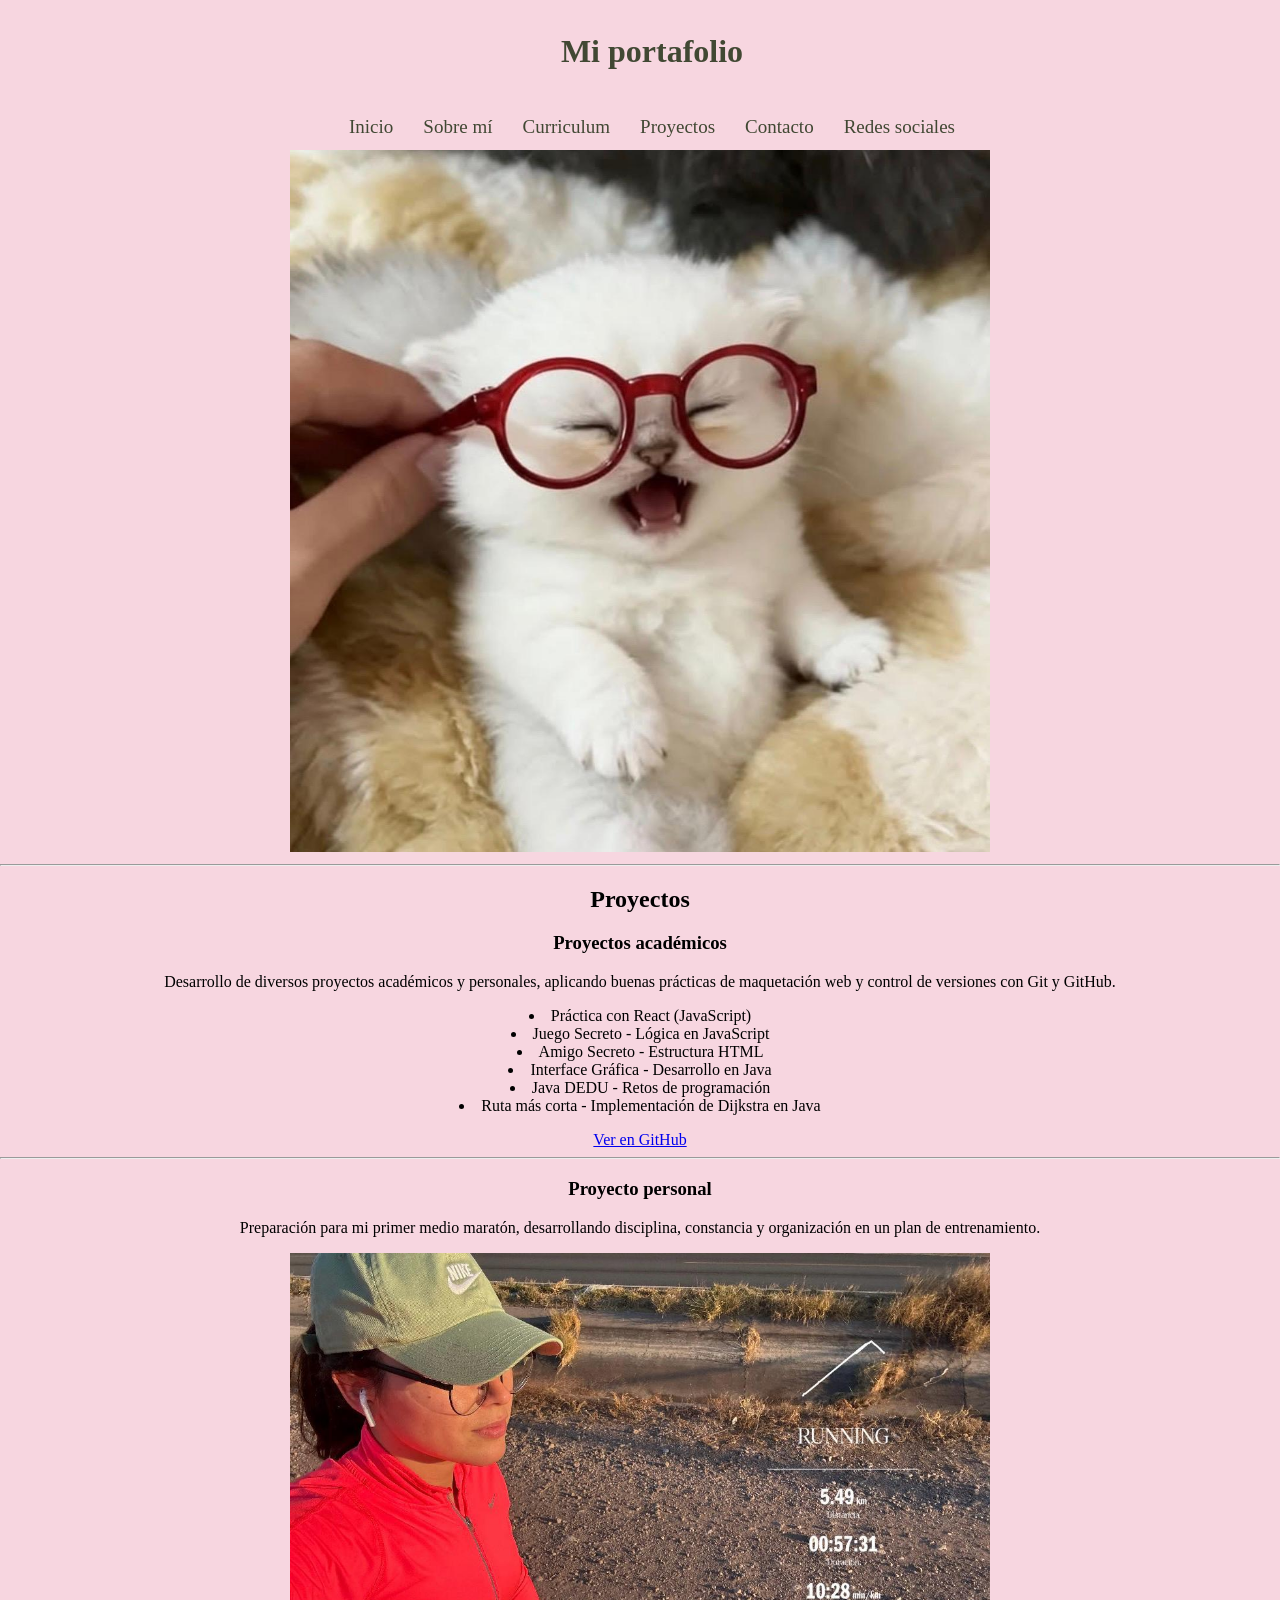
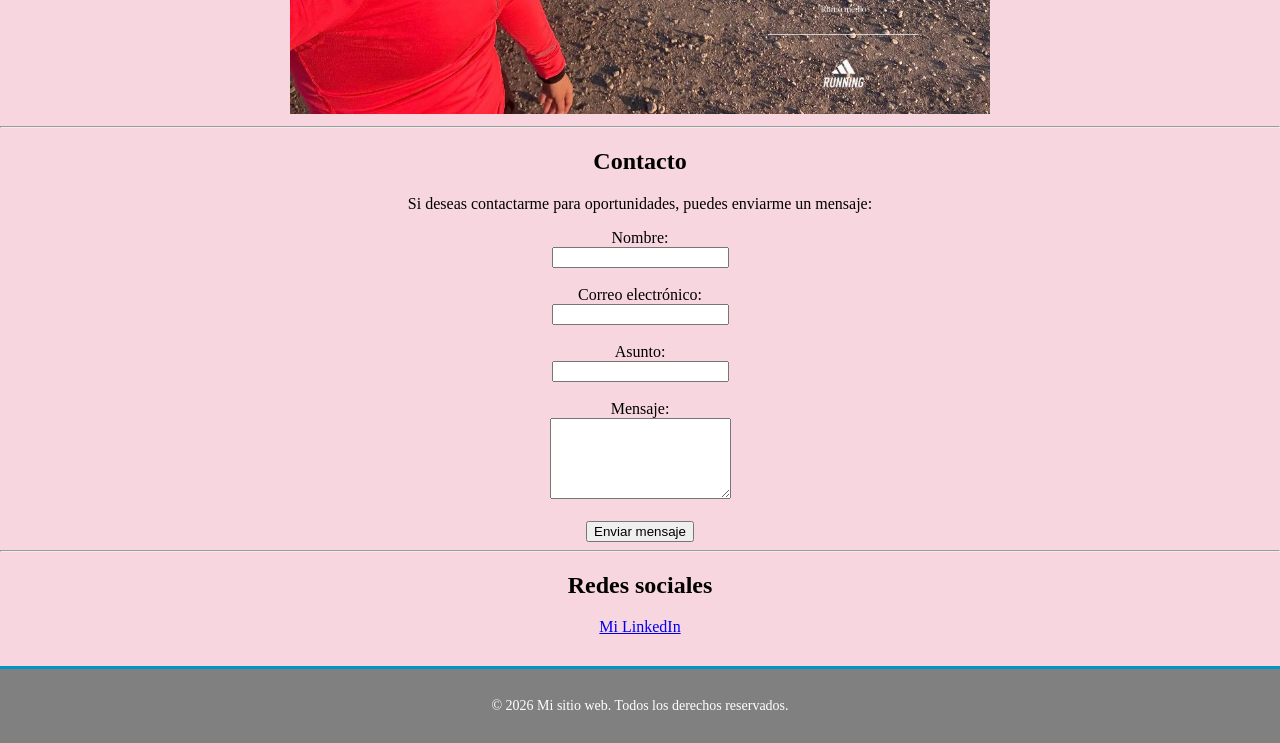
<file: index.html>
<!DOCTYPE html>
<html lang="en">
<head>
    <meta charset="UTF-8">
    <meta name="viewport" content="width=device-width, initial-scale=1.0">
    <title>Mi portafolio</title>

    <link rel="stylesheet" href="css/style.css">
</head>
<body>
    <header>
        <h1>Mi portafolio</h1>
    </header>

    <nav>
        <a href="#inicio">Inicio</a>
        <a href="sobre-mi.html">Sobre mí</a>
        <a href="cv/CV-Kassandra Negrete Cisneros.pdf" target="_blank">Curriculum</a>
        <a href="#proyectos">Proyectos</a>
        <a href="#formulario-contacto">Contacto</a>
        <a href="#redes-sociales">Redes sociales</a>
    </nav>

    <section>
        <img src="img/inicio.jpeg" alt="Imagen de inicio">
    </section>
    <hr>

    <section id="proyectos">
        <h2>Proyectos</h2>

        <h3>Proyectos académicos</h3>
        <p>
            Desarrollo de diversos proyectos académicos y personales, aplicando buenas prácticas de maquetación web y control de versiones con Git y GitHub.
        </p>
        <ul>
            <li>Práctica con React (JavaScript)</li>
            <li>Juego Secreto - Lógica en JavaScript</li>
            <li>Amigo Secreto - Estructura HTML</li>
            <li>Interface Gráfica - Desarrollo en Java</li>
            <li>Java DEDU - Retos de programación</li>
            <li>Ruta más corta - Implementación de Dijkstra en Java</li>
        </ul>

        <a href="https://github.com/kass-98" target="_blank" class="github">
            Ver en GitHub
        </a>

        <hr>

        <h3>Proyecto personal</h3>
        <p>
            Preparación para mi primer medio maratón, desarrollando disciplina,
            constancia y organización en un plan de entrenamiento.
        </p>
        <img src="img/running.jpeg" alt="Primer medio maraton">
    </section>
    

    <hr>
    <section id="formulario-contacto">
        <h2>Contacto</h2>
         <p>Si deseas contactarme para oportunidades, puedes enviarme un mensaje:</p>
            <form>
                <label for="nombre">Nombre:</label><br>
                <input type="text" id="nombre" name="nombre" required>
                <br><br>

                <label for="email">Correo electrónico:</label><br>
                <input type="email" id="email" name="email" required>
                <br><br>

                <label for="asunto">Asunto:</label><br>
                <input type="text" id="asunto" name="asunto">
                <br><br>

                <label for="mensaje">Mensaje:</label><br>
                <textarea id="mensaje" name="mensaje" rows="5" required></textarea>
                <br><br>

                <button type="submit">Enviar mensaje</button>
            </form>
    </section>
    <hr>

    <section id="redes-sociales">
    <h2>Redes sociales</h2>

    <a href="https://www.linkedin.com/in/kassandra-negrete" target="_blank">
        Mi LinkedIn
    </a>
    </section>

    <footer>
    <p>© 2026 Mi sitio web. Todos los derechos reservados.</p>
    </footer>

</body>
</html>
</file>
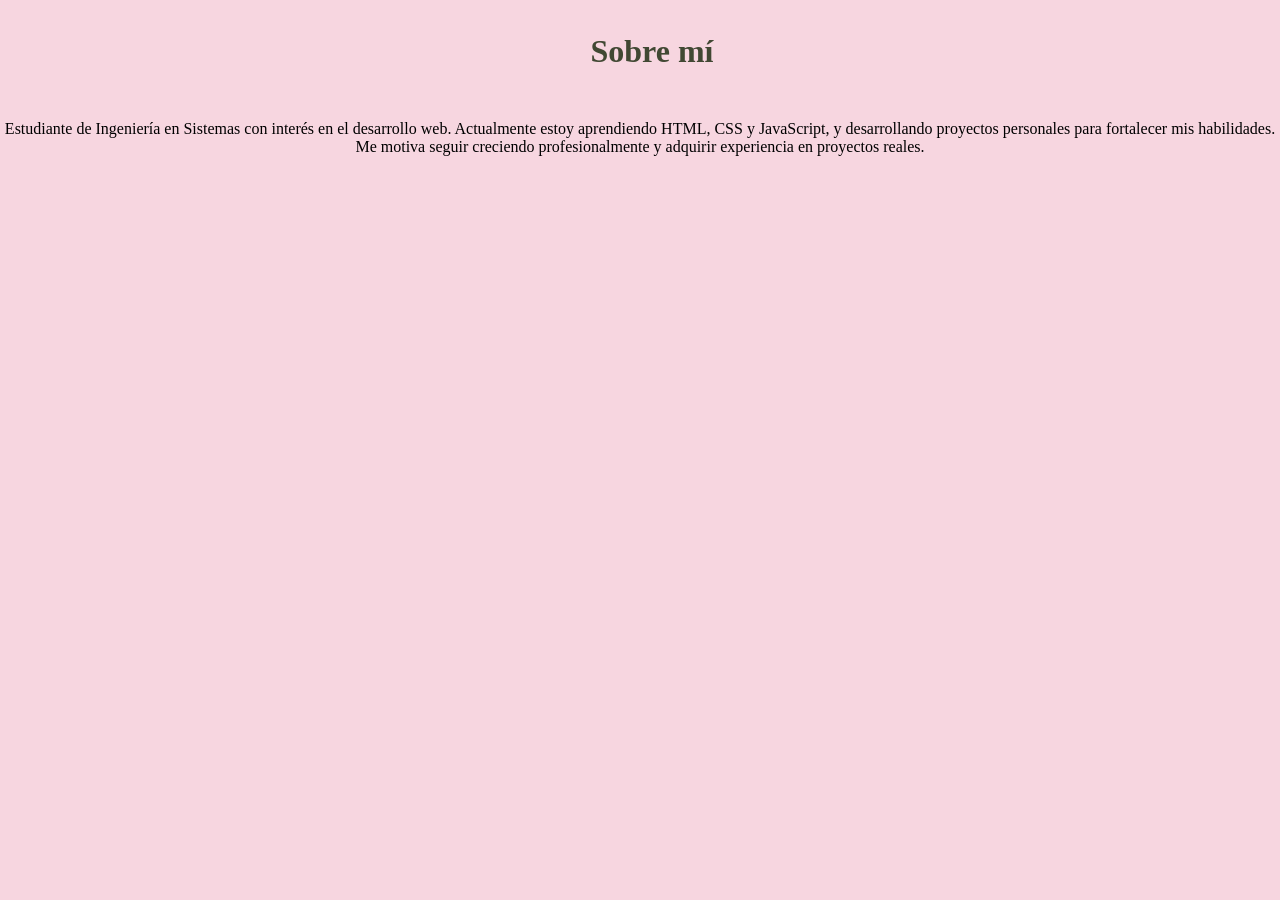
<file: sobre-mi.html>
<!DOCTYPE html>
<html lang="en">
<head>
  <meta charset="UTF-8">
  <meta name="viewport" content="width=device-width, initial-scale=1.0">
  <title>Sobre mí</title>
  <link rel="stylesheet" href="css/style.css">
</head>
<body>
  <header>
    <h1>Sobre mí</h1>
  </header>
  
  <section>
    <p>
      Estudiante de Ingeniería en Sistemas con interés en el desarrollo web.
      Actualmente estoy aprendiendo HTML, CSS y JavaScript, y desarrollando proyectos personales para fortalecer mis habilidades.
      Me motiva seguir creciendo profesionalmente y adquirir experiencia en proyectos reales.
    </p>
  </section>
  
</body>
</html>
</file>
<file: css/style.css>
header h1{
  text-align: center;
  
  color: #414833;
}

nav a{
  color: #414833;
  font-size: 19px; 
  text-decoration: none;
  margin: 0 13px;

}
nav a:hover{
  color: #0096c7;
}

body {
  background-color: #f7d6e0;
  margin: 0;
}

header, nav {
  width: 100%;
  padding: 12px;
  text-align: center;
}
section{
  text-align: center;
}

section img{
  width: 700px;
}

.github{
  text-align: center;
  
}
#proyectos ul,
#proyectos ol {
  list-style-position: inside;
  padding: 0;
  text-align: center;
}

footer {
  background-color: gray;
  color: white;
  text-align: center;
  padding: 15px;
  margin-top: 30px;
  font-size: 14px;
  border-top: 3px solid #0096c7;
}
</file>
